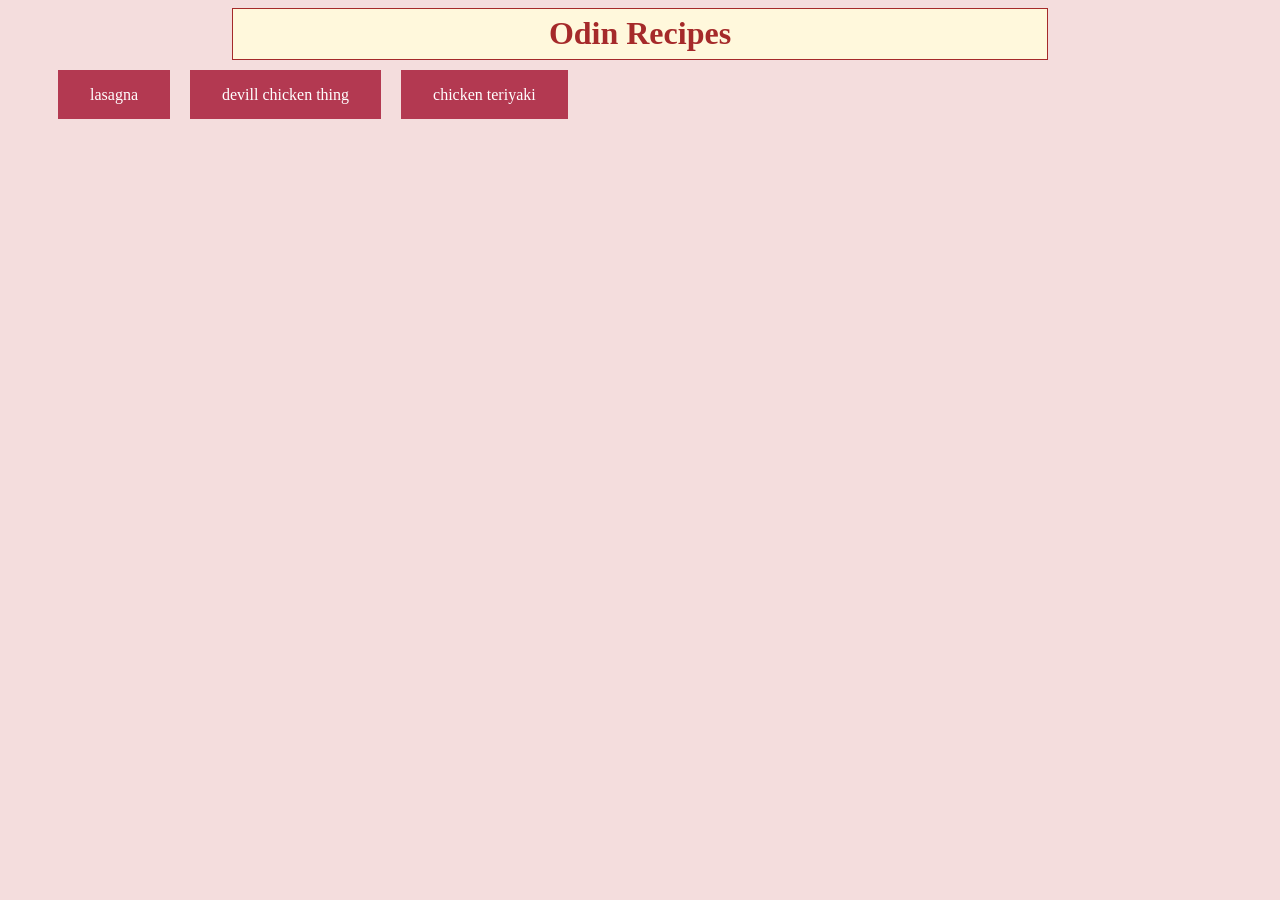
<file: index.html>
<!DOCTYPE html>
<html lang="en">
<head>
    <meta charset="UTF-8">
    <meta name="viewport" content="width=device-width, initial-scale=1.0">
    <title>Document</title>
    <link rel="stylesheet" href="style1.css">
</head>
<body>
    <h1 id="main-header">Odin Recipes</h1>
   

    <ul class="bth">
        <li><a href="./recipes/lasagna.html">lasagna</a></li>
        <li><a href="./recipes/deviled-chicken-thighs.html">devill chicken thing</a></li>
        <li><a href="./recipes/chicken-teriyaki.html">chicken teriyaki</a></li>
    </ul>

</body>
</html>
</file>
<file: style1.css>
body {
    background-color: #f0cdcdad;
}
#main-header {
        text-align: center;
    color: brown;
    border: 1px solid;
    margin: 0.1em 7em;
    padding: 0.4rem;
    background: cornsilk;
    box-sizing: border-box;
}

ul {
    display: flex;
    list-style: none;
    /* border: 1px solid black; */
    
}


li {
    margin: 10px;
}

.bth a {
  background-color: rgb(179 57 81);
  color: white;
  text-decoration: none;
  padding: 1em 2em;
}

.bth a:hover {
    background-color: rgb(66 28 40);
  color: white;
}
</file>
